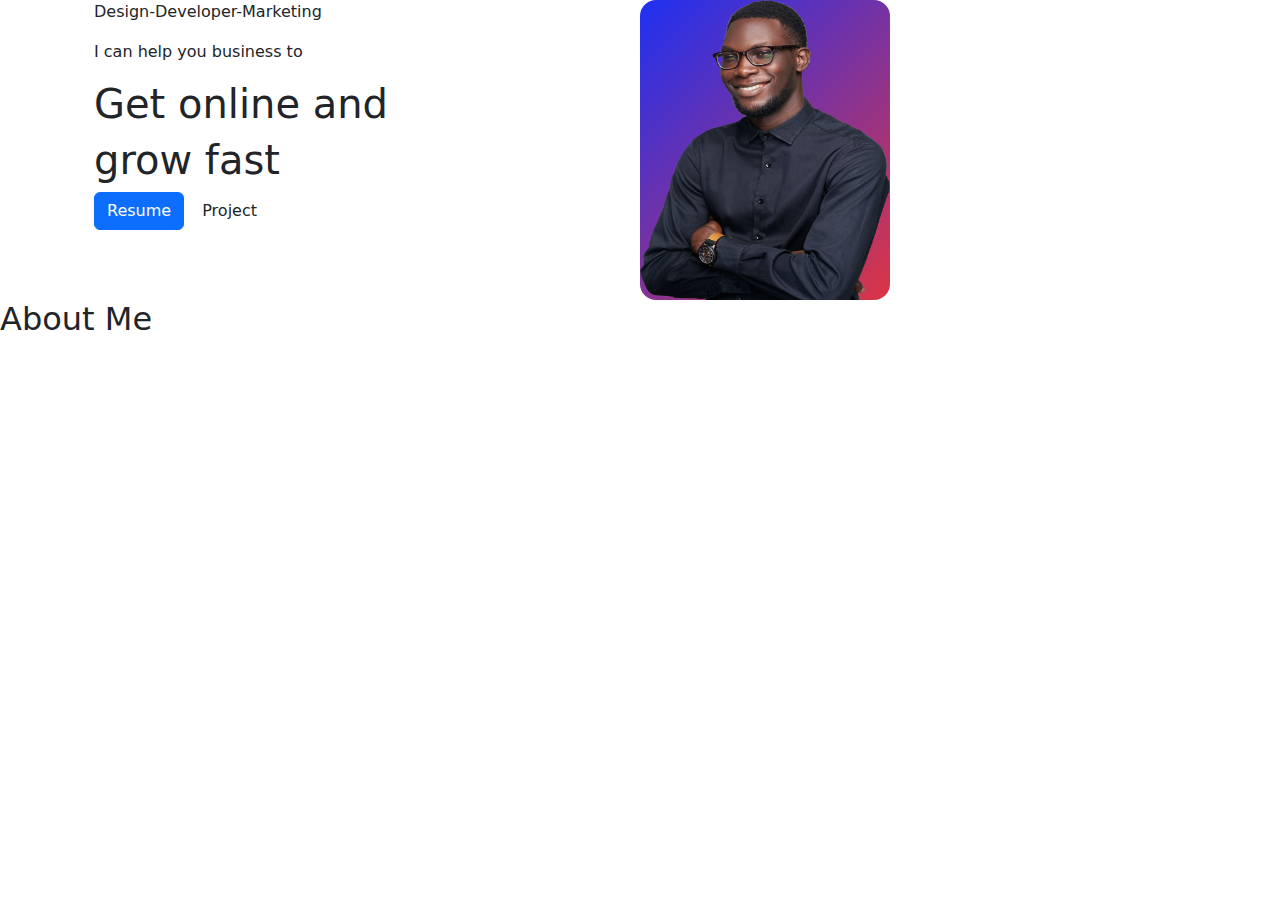
<file: Le dev/dev.html>
<!DOCTYPE html>
<html lang="en">
<head>
    <meta charset="UTF-8">
    <meta name="viewport" content="width=device-width, initial-scale=1.0">
    <title>Dev</title>
    <link rel="stylesheet" href="dev.css">
    <link rel="stylesheet" href="https://cdn.jsdelivr.net/npm/bootstrap@5.3.2/dist/css/bootstrap.min.css">
    <link href="https://fonts.googleapis.com/css2?family=Plus+Jakarta+Sans:wght@100;200;300;400;500;600;700;800;900&display=swap" rel="stylesheet">
</head>
<body>
<header class="row container mx-auto">
    <div class="d-flex">
    <div class="col-6" >
        <p>Design-Developer-Marketing</p>
        <p>I can help you business to</p>
        <h1>Get online and</h1>
        <h1>grow fast</h1>

        <div class="profil
        
        "> 
        

        <button type="button" class="btn btn-primary">Resume</button>
        <button type="button" class="btn btn-Warning">Project</button>
        

        
        </div >
    </div>
 
    
    <div class="rounded-4 position-relative   " style="width: 250px ; height: 100%;background-image: linear-gradient(-45deg,#dc3545,#1e30f3); " >
        <div></div><img src="img/profile 1.png" alt=""  class="  " style="width: 100% ; height: 300px;"/>
    </div>
</div>
</header>

    <footer>
      
            <h2>About Me</h2>
       

    </footer>
    
</body>
</html>
</file>
<file: Le dev/dev.css>
:root {
    --bs-blue: #1e30f3;
    --bs-indigo: #6610f2;
    --bs-purple: #6f42c1;
    --bs-pink: #e21e80;
    --bs-red: #dc3545;
    --bs-orange: #fd7e14;
    --bs-yellow: #ffc107;
    --bs-green: #198754;
    --bs-teal: #20c997;
    --bs-cyan: #0dcaf0;
    --bs-black: #000;
    --bs-white: #fff;
    --bs-gray: #6c757d;
    --bs-gray-dark: #343a40;
    --bs-gray-100: #f8f9fa;
    --bs-gray-200: #e9ecef;
    --bs-gray-300: #dee2e6;
    --bs-gray-400: #ced4da;
    --bs-gray-500: #adb5bd;
    --bs-gray-600: #6c757d;
    --bs-gray-700: #495057;
    --bs-gray-800: #343a40;
    --bs-gray-900: #212529;
    --bs-primary: #1e30f3;
    --bs-secondary: #e21e80;
    --bs-success: #198754;
    --bs-info: #0dcaf0;
    --bs-warning: #ffc107;
    --bs-danger: #dc3545;
    --bs-light: #f8f9fa;
    --bs-dark: #212529;
    --bs-primary-rgb: 30, 48, 243;
    --bs-secondary-rgb: 226, 30, 128;
    --bs-success-rgb: 25, 135, 84;
    --bs-info-rgb: 13, 202, 240;
    --bs-warning-rgb: 255, 193, 7;
    --bs-danger-rgb: 220, 53, 69;
    --bs-light-rgb: 248, 249, 250;
    --bs-dark-rgb: 33, 37, 41;
    --bs-white-rgb: 255, 255, 255;
    --bs-black-rgb: 0, 0, 0;
    --bs-body-color-rgb: 33, 37, 41;
    --bs-body-bg-rgb: 255, 255, 255;
    --bs-font-sans-serif: "Plus Jakarta Sans";
    --bs-font-monospace: SFMono-Regular, Menlo, Monaco, Consolas, "Liberation Mono", "Courier New", monospace;
    --bs-gradient: linear-gradient(180deg, rgba(255, 255, 255, 0.15), rgba(255, 255, 255, 0));
    --bs-body-font-family: var(--bs-font-sans-serif);
    --bs-body-font-size: 1rem;
    --bs-body-font-weight: 400;
    --bs-body-line-height: 1.5;
    --bs-body-color: #212529;
    --bs-body-bg: #fff;
    --bs-border-width: 1px;
    --bs-border-style: solid;
    --bs-border-color: #dee2e6;
    --bs-border-color-translucent: rgba(0, 0, 0, 0.175);
    --bs-border-radius: 0.375rem;
    --bs-border-radius-sm: 0.25rem;
    --bs-border-radius-lg: 0.5rem;
    --bs-border-radius-xl: 1rem;
    --bs-border-radius-2xl: 2rem;
    --bs-border-radius-pill: 50rem;
    --bs-link-color: #1e30f3;
    --bs-link-hover-color: #1826c2;
    --bs-code-color: #e21e80;
    --bs-highlight-bg: #fff3cd;
  }
  body {
    margin: 0;
    font-family: var(--bs-body-font-family);
    font-size: var(--bs-body-font-size);
    font-weight: var(--bs-body-font-weight);
    line-height: var(--bs-body-line-height);
    color: var(--bs-body-color);
    text-align: var(--bs-body-text-align);
    background-color: var(--bs-body-bg);
 
  }
   
  hr {
    margin: 1rem 0;
    color: inherit;
    border: 0;
    border-top: 1px solid;
    opacity: 0.25;
  }

@media (min-width: 1200px) {
  h1, .h1 {
    font-size: 2.5rem;
  }}
       
  h6, .h6, h5, .h5, h4, .h4, h3, .h3, h2, .h2, h1, .h1 {
    margin-top: 0;
    margin-bottom: 0.5rem;
    font-weight: 500;
    line-height: 1.2;
  }
   
  h1, .h1 {
    font-size: calc(1.375rem + 1.5vw);
  }
  p {
    margin-top: 0;
    margin-bottom: 1rem;
  }
  h1{
    --bs-gradient: linear-gradient(180deg, rgba(255, 255, 255, 0.15), rgba(255, 255, 255, 0));
  }
  
  img{
    display: flex;
    justify-content:center;
    width: 20rem;
    
  }
  .profile{
    background: var(--bs-gradient);
  }
footer{
    display: flex;
    justify-content:;
}
p{
    margin-top: 0;
 margin-bottom: 1rem;
}
</file>
